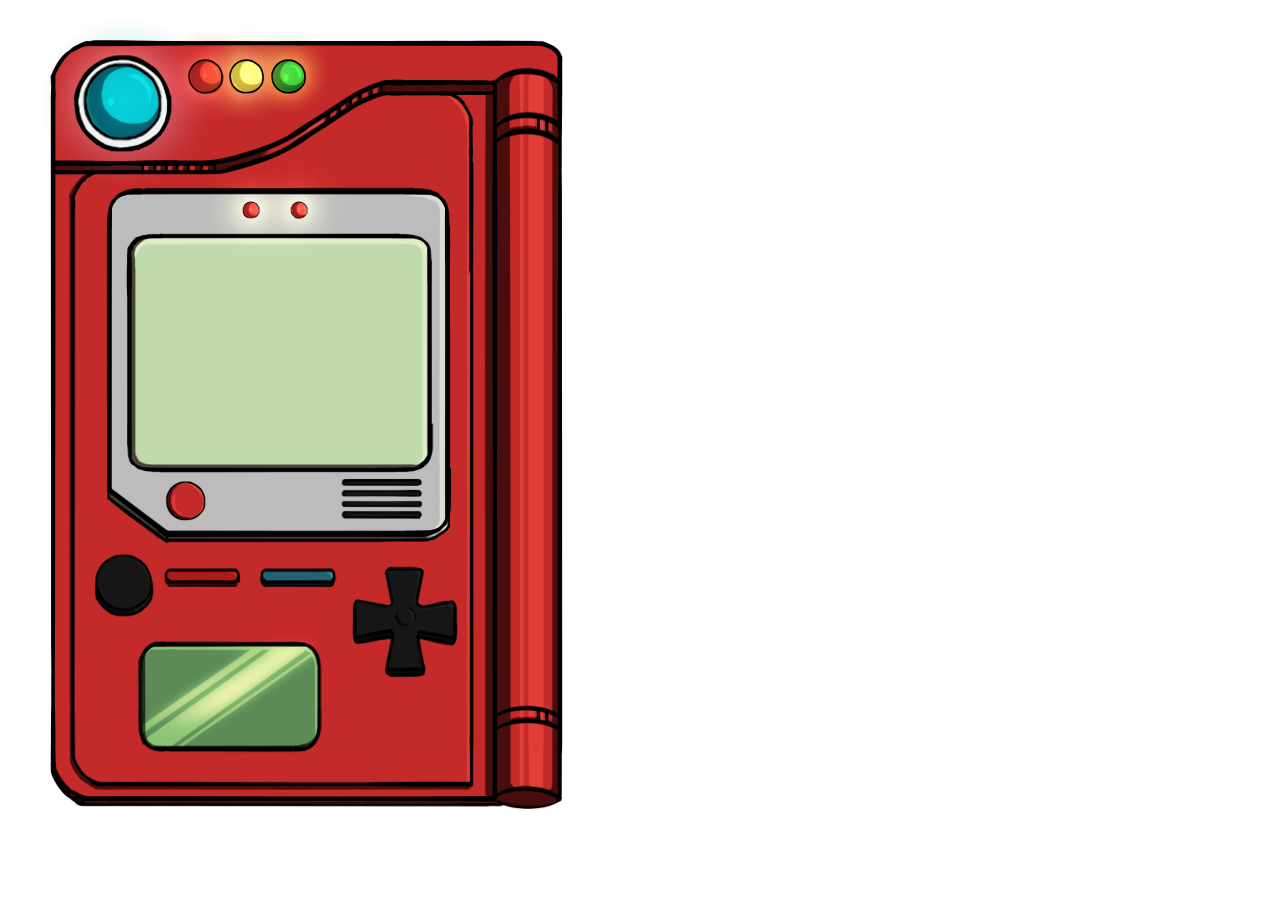
<file: Pokedex.html>
<!DOCTYPE html>
<!-- saved from url=(0032)http://127.0.0.1:5500/Index.html -->
<html lang="en"><head><meta http-equiv="Content-Type" content="text/html; charset=UTF-8">
    
    <meta name="viewport" content="width=device-width, initial-scale=1.0">
    <link rel="icon" href="http://127.0.0.1:5500/Favicons/favicons/favicon-16x16.png">

    <title>Pokedex</title>
</head>
<body>

    <main>


        <img src="./Pokedex_files/pokedex.png" alt="pokedex" class="pokedex">


    </main>


    
<!-- Code injected by live-server -->
<script type="text/javascript">
	// <![CDATA[  <-- For SVG support
	if ('WebSocket' in window) {
		(function () {
			function refreshCSS() {
				var sheets = [].slice.call(document.getElementsByTagName("link"));
				var head = document.getElementsByTagName("head")[0];
				for (var i = 0; i < sheets.length; ++i) {
					var elem = sheets[i];
					var parent = elem.parentElement || head;
					parent.removeChild(elem);
					var rel = elem.rel;
					if (elem.href && typeof rel != "string" || rel.length == 0 || rel.toLowerCase() == "stylesheet") {
						var url = elem.href.replace(/(&|\?)_cacheOverride=\d+/, '');
						elem.href = url + (url.indexOf('?') >= 0 ? '&' : '?') + '_cacheOverride=' + (new Date().valueOf());
					}
					parent.appendChild(elem);
				}
			}
			var protocol = window.location.protocol === 'http:' ? 'ws://' : 'wss://';
			var address = protocol + window.location.host + window.location.pathname + '/ws';
			var socket = new WebSocket(address);
			socket.onmessage = function (msg) {
				if (msg.data == 'reload') window.location.reload();
				else if (msg.data == 'refreshcss') refreshCSS();
			};
			if (sessionStorage && !sessionStorage.getItem('IsThisFirstTime_Log_From_LiveServer')) {
				console.log('Live reload enabled.');
				sessionStorage.setItem('IsThisFirstTime_Log_From_LiveServer', true);
			}
		})();
	}
	else {
		console.error('Upgrade your browser. This Browser is NOT supported WebSocket for Live-Reloading.');
	}
	// ]]>
</script>
<!-- Code injected by live-server -->
<script type="text/javascript">
	// <![CDATA[  <-- For SVG support
	if ('WebSocket' in window) {
		(function () {
			function refreshCSS() {
				var sheets = [].slice.call(document.getElementsByTagName("link"));
				var head = document.getElementsByTagName("head")[0];
				for (var i = 0; i < sheets.length; ++i) {
					var elem = sheets[i];
					var parent = elem.parentElement || head;
					parent.removeChild(elem);
					var rel = elem.rel;
					if (elem.href && typeof rel != "string" || rel.length == 0 || rel.toLowerCase() == "stylesheet") {
						var url = elem.href.replace(/(&|\?)_cacheOverride=\d+/, '');
						elem.href = url + (url.indexOf('?') >= 0 ? '&' : '?') + '_cacheOverride=' + (new Date().valueOf());
					}
					parent.appendChild(elem);
				}
			}
			var protocol = window.location.protocol === 'http:' ? 'ws://' : 'wss://';
			var address = protocol + window.location.host + window.location.pathname + '/ws';
			var socket = new WebSocket(address);
			socket.onmessage = function (msg) {
				if (msg.data == 'reload') window.location.reload();
				else if (msg.data == 'refreshcss') refreshCSS();
			};
			if (sessionStorage && !sessionStorage.getItem('IsThisFirstTime_Log_From_LiveServer')) {
				console.log('Live reload enabled.');
				sessionStorage.setItem('IsThisFirstTime_Log_From_LiveServer', true);
			}
		})();
	}
	else {
		console.error('Upgrade your browser. This Browser is NOT supported WebSocket for Live-Reloading.');
	}
	// ]]>
</script></body></html>
</file>
